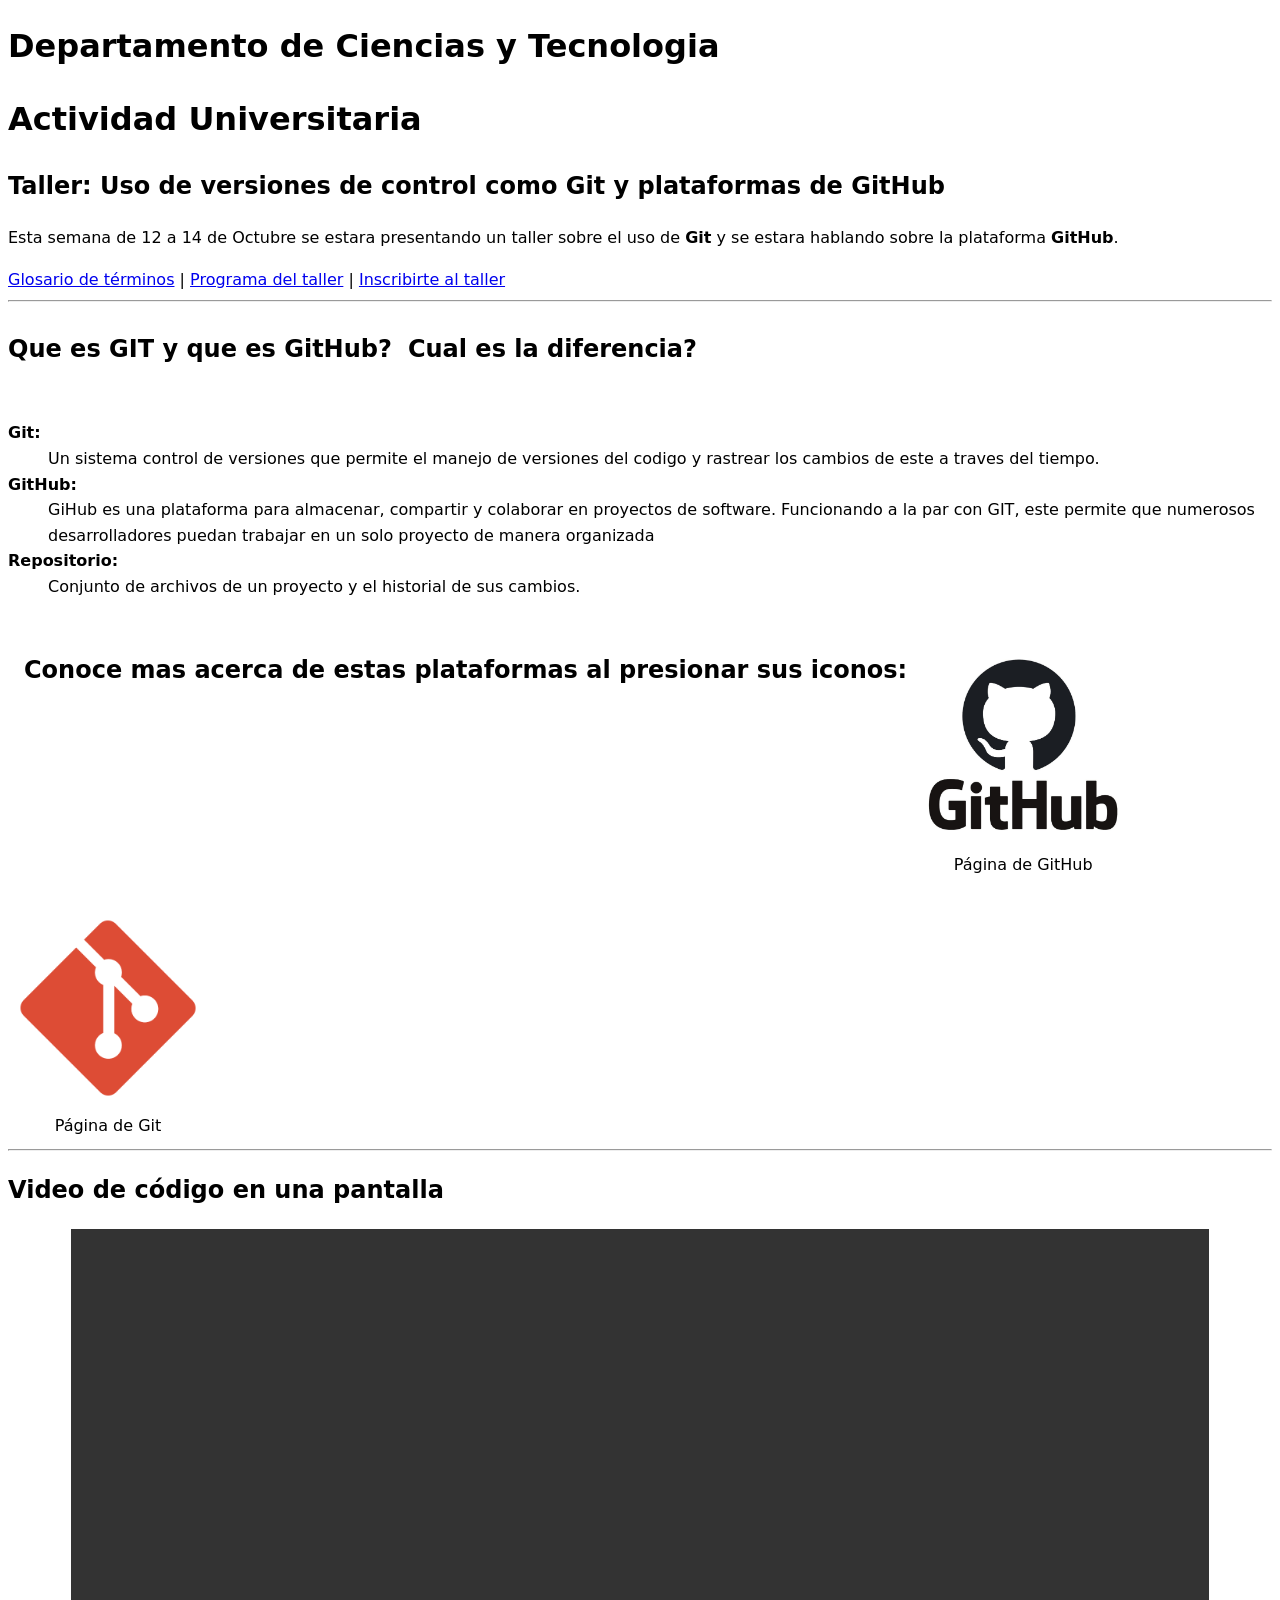
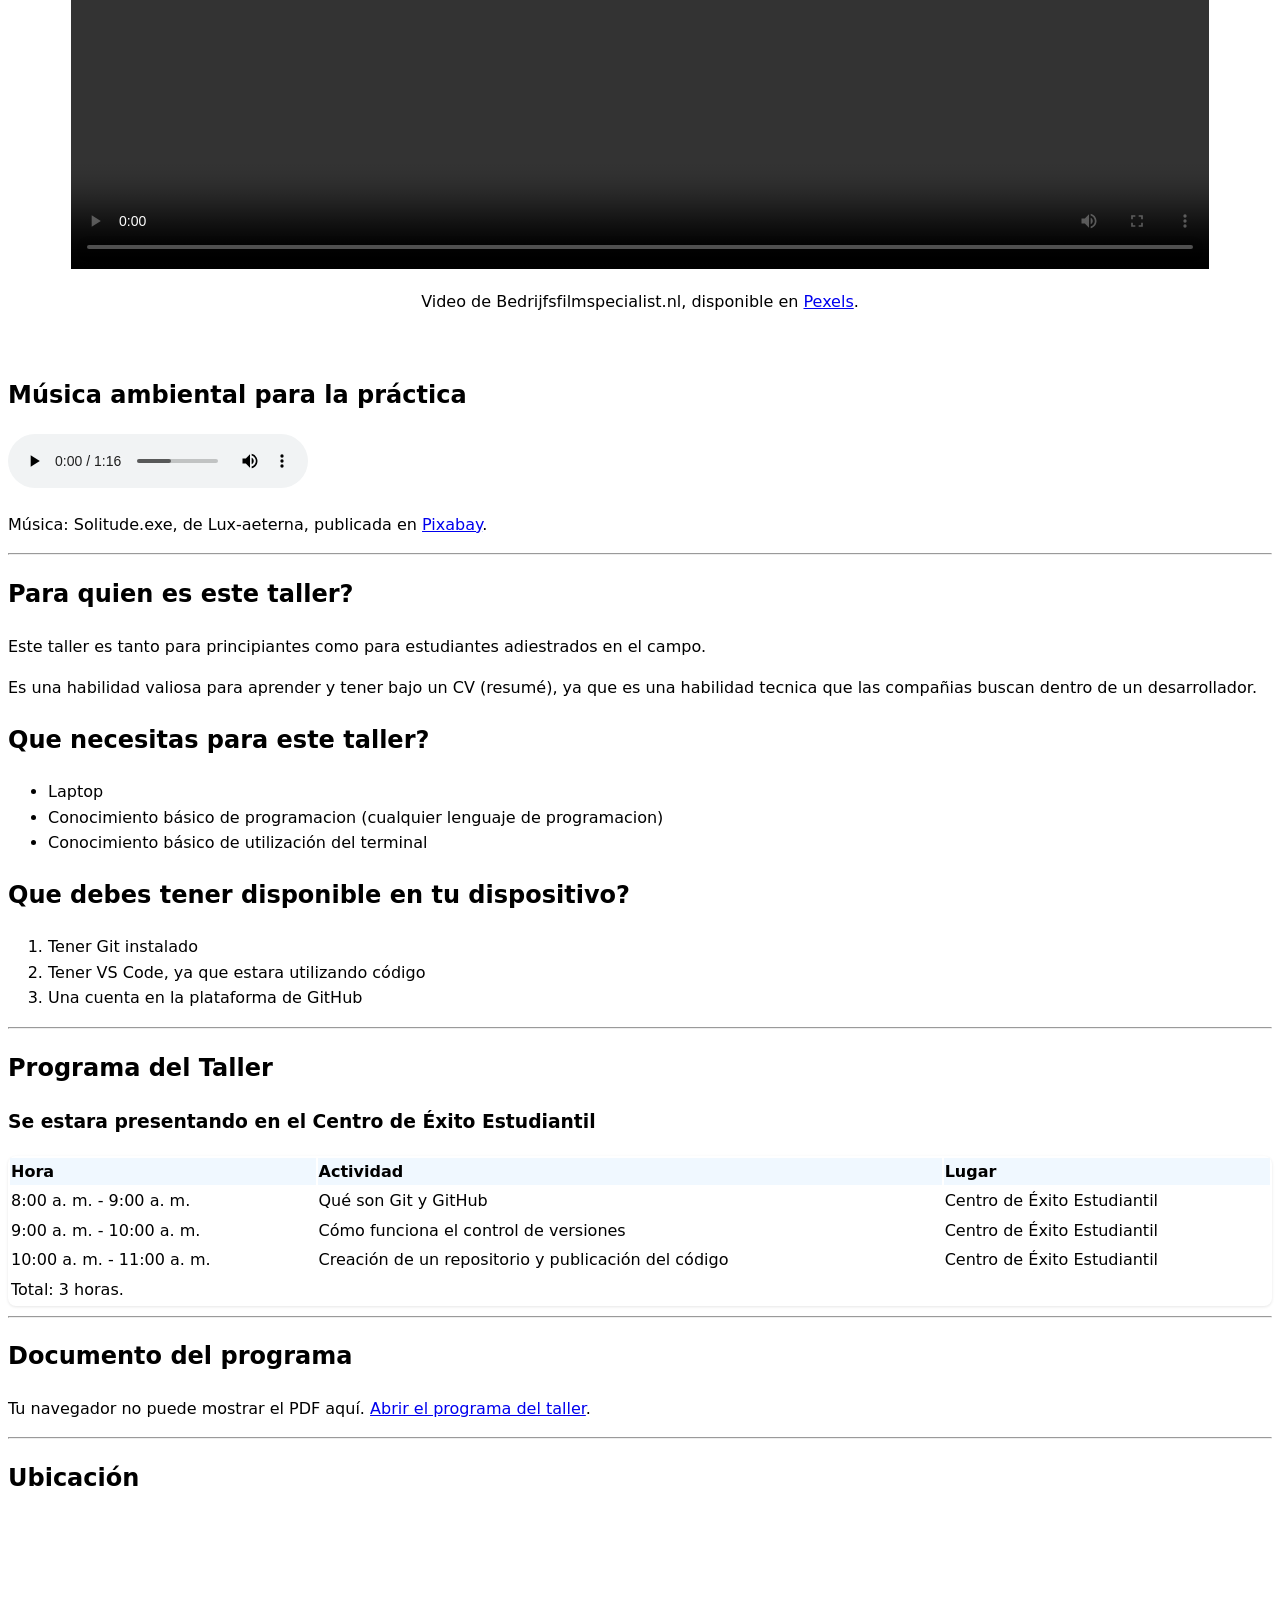
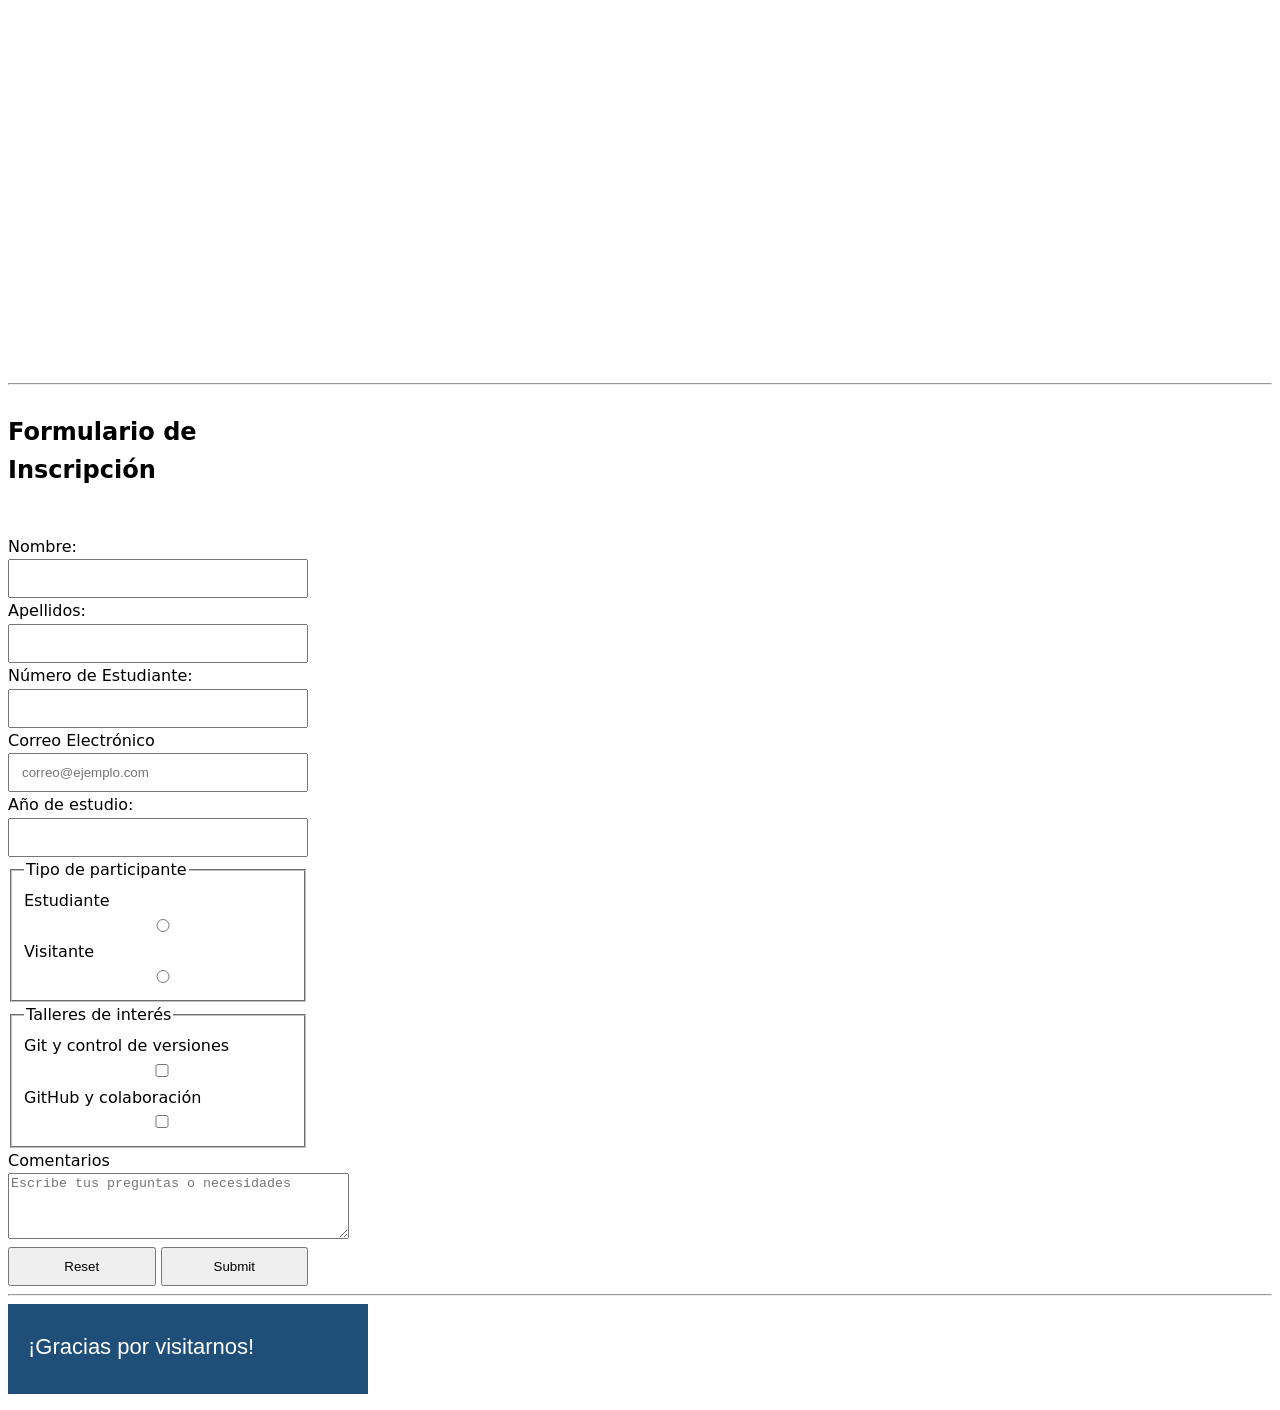
<file: index.html>
<!DOCTYPE html>
<html lang="es">
<head>
    <meta charset="UTF-8">
    <meta name="viewport" content="width=device-width, initial-scale=1.0">
    <title>Taller de Git y GitHub | Actividad Universitaria</title>
    <script src="script.js" defer></script>
    <link rel="stylesheet" href="style.css">
</head>

<body>
    <!-- Nombre de actividad -->
    <div class="header">
        <h1>Departamento de Ciencias y Tecnologia</h1>
        <h1>Actividad Universitaria</h1>
        <h2>Taller: Uso de versiones de control como Git y plataformas de GitHub</h2>
        <p> 
            Esta semana de 12 a 14 de Octubre se estara presentando un taller sobre el uso de  <b>Git</b> y se estara hablando sobre la plataforma <b>GitHub</b>.
        </p>

        <nav>
            <a href="#definiciones">Glosario de términos</a> |
            <a href="#programa_de_taller">Programa del taller</a> |
            <a href="#formulario_campos">Inscribirte al taller</a>
        </nav>

    </div>

    <hr>

    <section class="glosario">
        <!-- seccion de defincion de los conceptos: Git y GitHub -->
        <!-- glosario de terminos tecnicos -->
        <h2 id="definiciones">Que es GIT y  que es GitHub?</h2>
        <h2>Cual es la diferencia?</h2>
       
    
        <dl>
            <!-- buscar definiciones exactas -->
            <dt><strong>Git:</strong></dt>
            <dd>Un sistema control de versiones que permite el manejo de versiones del codigo y rastrear los cambios de este a traves del tiempo.
            </dd>
        
            <dt><strong>GitHub:</strong></dt>
            <dd>GiHub es una plataforma para almacenar, compartir y colaborar en proyectos de software. Funcionando a la par con GIT, este permite que numerosos desarrolladores puedan trabajar en un solo proyecto de manera organizada</dd>
        
            <dt><strong>Repositorio:</strong></dt>
            <dd>
                Conjunto de archivos de un proyecto y el historial de sus cambios.
            </dd>
        </dl>
        
        <br>

        <!-- links para mas informacion -->
        <h2>Conoce mas acerca de estas plataformas al presionar sus iconos:</h2>
        <figure>
                <a href="https://github.com/" target="_blank" rel="noopener noreferrer">
                <img src="imagenes/github.jpg" alt="Logotipo negro de GitHub con el símbolo del Octocat y el nombre de la plataforma" width="220">
                </a>
                <figcaption>Página de GitHub</figcaption>
        </figure>
    
        <figure>
            <a href="https://git-scm.com/" target="_blank" rel="noopener noreferrer">
                <img src="imagenes/file_type_git_icon_130581.png" alt="imagen del icono de git" id="imagen_git">
            </a>
            <figcaption>Página de Git</figcaption>
            
        </figure>
    
    </section>

<hr>



 <!-- video y audio -->

    <h2>Video de código en una pantalla</h2>
    <div class="video">
        <video controls width="420">
            <source src="media/video-codigo.mp4" type="video/mp4">
            tu navegador no soporta el elemento de video.
        </video>

        <p>Video de Bedrijfsfilmspecialist.nl, disponible en <a href="https://www.pexels.com/video/a-computer-monitor-flashing-digital-information-2887463/"
            target="_blank" rel="noopener noreferrer">Pexels</a>.</p>
    </div>


<br>

    <h2>Música ambiental para la práctica</h2>
    <audio controls>
    <source src="media/audio-ambiente.mp3" type="audio/mpeg">
    Tu navegador no soporta el elemento de audio.
    </audio>

    <p>Música: Solitude.exe, de Lux-aeterna, publicada en
    <a href="https://pixabay.com/music/ambient-solitudeexe-547130/"
       target="_blank" rel="noopener noreferrer">Pixabay</a>.</p>

    <hr>
    
    <!-- segundo parrafo -->
     <h2>Para quien es este taller?</h2>
     <p>Este taller es tanto para principiantes como para estudiantes adiestrados en el campo.</p>
     <p>Es una habilidad valiosa para aprender y tener bajo un CV (resumé), ya que es una habilidad tecnica que las compañias buscan dentro de un desarrollador.</p>

    
     <!-- seccion de lista -->
    
    <h2>Que necesitas para este taller?</h2>
    
    <!-- lista desordenada -->
    <ul>
        <li>Laptop</li>
        <li>Conocimiento básico de programacion (cualquier lenguaje de programacion)</li>
        <li>Conocimiento básico de utilización del terminal</li>
    </ul>

    <h2>Que debes tener disponible en tu dispositivo?</h2>
    
    <!-- lista ordenada -->
    <ol>
        <li>Tener Git instalado</li>
        <li>Tener VS Code, ya que estara utilizando código</li>
        <li>Una cuenta en la plataforma de GitHub</li>
    </ol>


<hr>

    <!-- seccion tabla -->
  <section id="programa" class= "programa">
        <h2 id="programa_de_taller">Programa del Taller</h2>
        <h3>Se estara presentando en el Centro de Éxito Estudiantil</h3>
        <table class="tabla">
            <thead>
                <tr>
                    <th scope="col">Hora</th>
                    <th scope="col">Actividad</th>
                    <th scope="col">Lugar</th>
                </tr>
            </thead>

            <tbody>
                <tr>
                    <td>8:00 a. m. - 9:00 a. m.</td>
                    <td>Qué son Git y GitHub</td>
                    <td>Centro de Éxito Estudiantil</td>
                </tr>
                <tr>
                    <td>9:00 a. m. - 10:00 a. m.</td>
                    <td>Cómo funciona el control de versiones</td>
                    <td>Centro de Éxito Estudiantil</td>
                </tr>
                <tr>
                    <td>10:00 a. m. - 11:00 a. m.</td>
                    <td>Creación de un repositorio y publicación del código</td>
                    <td>Centro de Éxito Estudiantil</td>
                </tr>
            </tbody>

            <tfoot>
                <tr>
                    <td colspan="3">Total: 3 horas.</td>
                </tr>
            </tfoot>
        </table>

    </section>


<hr>

    <!-- Programa del evento mostrado como PDF. -->
    <section id="documento">
        <h2>Documento del programa</h2>
        <object data="documentos/documento.pdf" type="application/pdf" width="600" height="450">
            <p>Tu navegador no puede mostrar el PDF aquí.
                <a href="documentos/documento.pdf" target="_blank">Abrir el programa del taller</a>.</p>
        </object>
    </section>


<hr>
   
    <!-- Seccion de Iframe con Mapa -->
     <h2>Ubicación</h2>
    <iframe id="mapa" src="https://www.google.com/maps/embed?pb=!1m18!1m12!1m3!1d3412.379441286013!2d-66.76189171114771!3d18.47456801832051!2m3!1f0!2f0!3f0!3m2!1i1024!2i768!4f13.1!3m3!1m2!1s0x8c02e709b2cd0ceb%3A0x3c2f70f3b52b3c74!2sUniversidad%20Interamericana%20de%20Puerto%20Rico%20-%20Recinto%20de%20Arecibo!5e0!3m2!1ses-419!2spr!4v1791837115505!5m2!1ses-419!2spr" 
    width="600" height="450" style="border:0;" allowfullscreen="" loading="lazy" referrerpolicy="strict-origin-when-cross-origin">
    </iframe>

<hr>

    <!-- seccion de formulario -->
     <section class ="formulario">
     <h2 id="formulario_campos">Formulario de Inscripción</h2>

        <!-- Campos de formulario -->
        <form action="index.html" method="get">

            <label for="nombre"> Nombre:</label>
            <input type="text" name="nombre" id="nombre" required>

            <label for="apellidos">Apellidos:</label>
            <input type="text" name="apellidos" id="apellidos" required>

            <label for="numero">Número de Estudiante:</label>
            <input type="text" name="numero" id="numero" required>

            <label for="correo">Correo Electrónico</label>
            <input type="email" name="correo" id="correo" placeholder="correo@ejemplo.com" required>
        
            
    <label for="año">Año de estudio:</label><br>
    <input type="number" name="año" id="año" min="1">


        <fieldset>
            <legend>Tipo de participante</legend>

            
            <label for="estudiante">Estudiante</label>
            <input type="radio" name="participante" id="estudiante" value="estudiante">
                
            <label for="visitante">Visitante</label>
            <input type="radio" name="participante" id="visitante" value="visitante">
        </fieldset>

        <fieldset>
            <legend>Talleres de interés</legend>

            <label for="taller_git">Git y control de versiones</label>
            <input type="checkbox" name="talleres" id="taller_git" value="git">
     
            <label for="taller_github">GitHub y colaboración</label>
            <input type="checkbox" name="talleres" id="taller_github" value="github">
        </fieldset>

            <label for="comentarios">Comentarios</label>
            <textarea id="comentarios" name="comentarios" rows="4" cols="40" placeholder="Escribe tus preguntas o necesidades"></textarea>
            
            <!-- Botones de reset y submit -->
            <div class="botones">
                <input type="reset" name="limpiar" id="limpiar">
                <input type="submit" name="enviar" id="enviar">
            </div>

        </form>
     </section>

     <hr>
     
<!-- Canvas con el mensaje de despedida -->
     <canvas id="lienzo" width="360" height="90">¡Gracias por visitarnos!</canvas>

</body>
</html>
</file>
<file: style.css>
body {
    margin: 2;    
    font: 1rem/1.6 system-ui, -apple-system, "Segoe UI", sans-serif;
}

main{
    padding: 3rem 1rem;
}



/* seccion de glosario */
.glosario {
    display: flex;
    flex-wrap: wrap;
    gap: 1rem;
    align-items: flex-start;
    margin-bottom: 10px;
}

figure {
    display: flex;
    flex-flow: column;
    width: fit-content;
    margin: 5px 0 0;
}

.glosario img {
    margin-top: 10px;
    display: block;
    width: 200px;
    height: auto;
}

.glosario figcaption {
    text-align: center;
    margin-top: 5px;
}

/* seccion de tabla */

table{
    width: 100%;
    border-radius: 8px;
    box-shadow: 0 1px 3px rgba(0,0,0,0.1);
    text-align: left;
    margin-bottom: 10px;
    
}

.tabla th{
    background-color: aliceblue;
}

tbody tr:hover {
  background: #f1f5f9;
}

/* seccion del mapa */
#mapa{
    align-items: center;
    
}

/* seccion video */
.video{
    display: flex;
    flex-direction: column;
    align-items: center;
    justify-content: center;
    min-height: 70vh;    
}

.video video,
.video iframe {
  width: 90%;              
  max-width: 1200px;       
  height: auto;
  aspect-ratio: 16 / 9;    
}

.video p{
    margin-top: 20px;

}

/* seccion de formulario */
.formulario{
    max-width: 300px;
    display: flex;
    flex-direction: column;
    gap: 24px;
}

.formulario input{
    width: 100%;
    box-sizing: border-box;
    padding: 10px 12px;
}

.botones{
    display: flex;
    gap: 5px;
}
</file>
